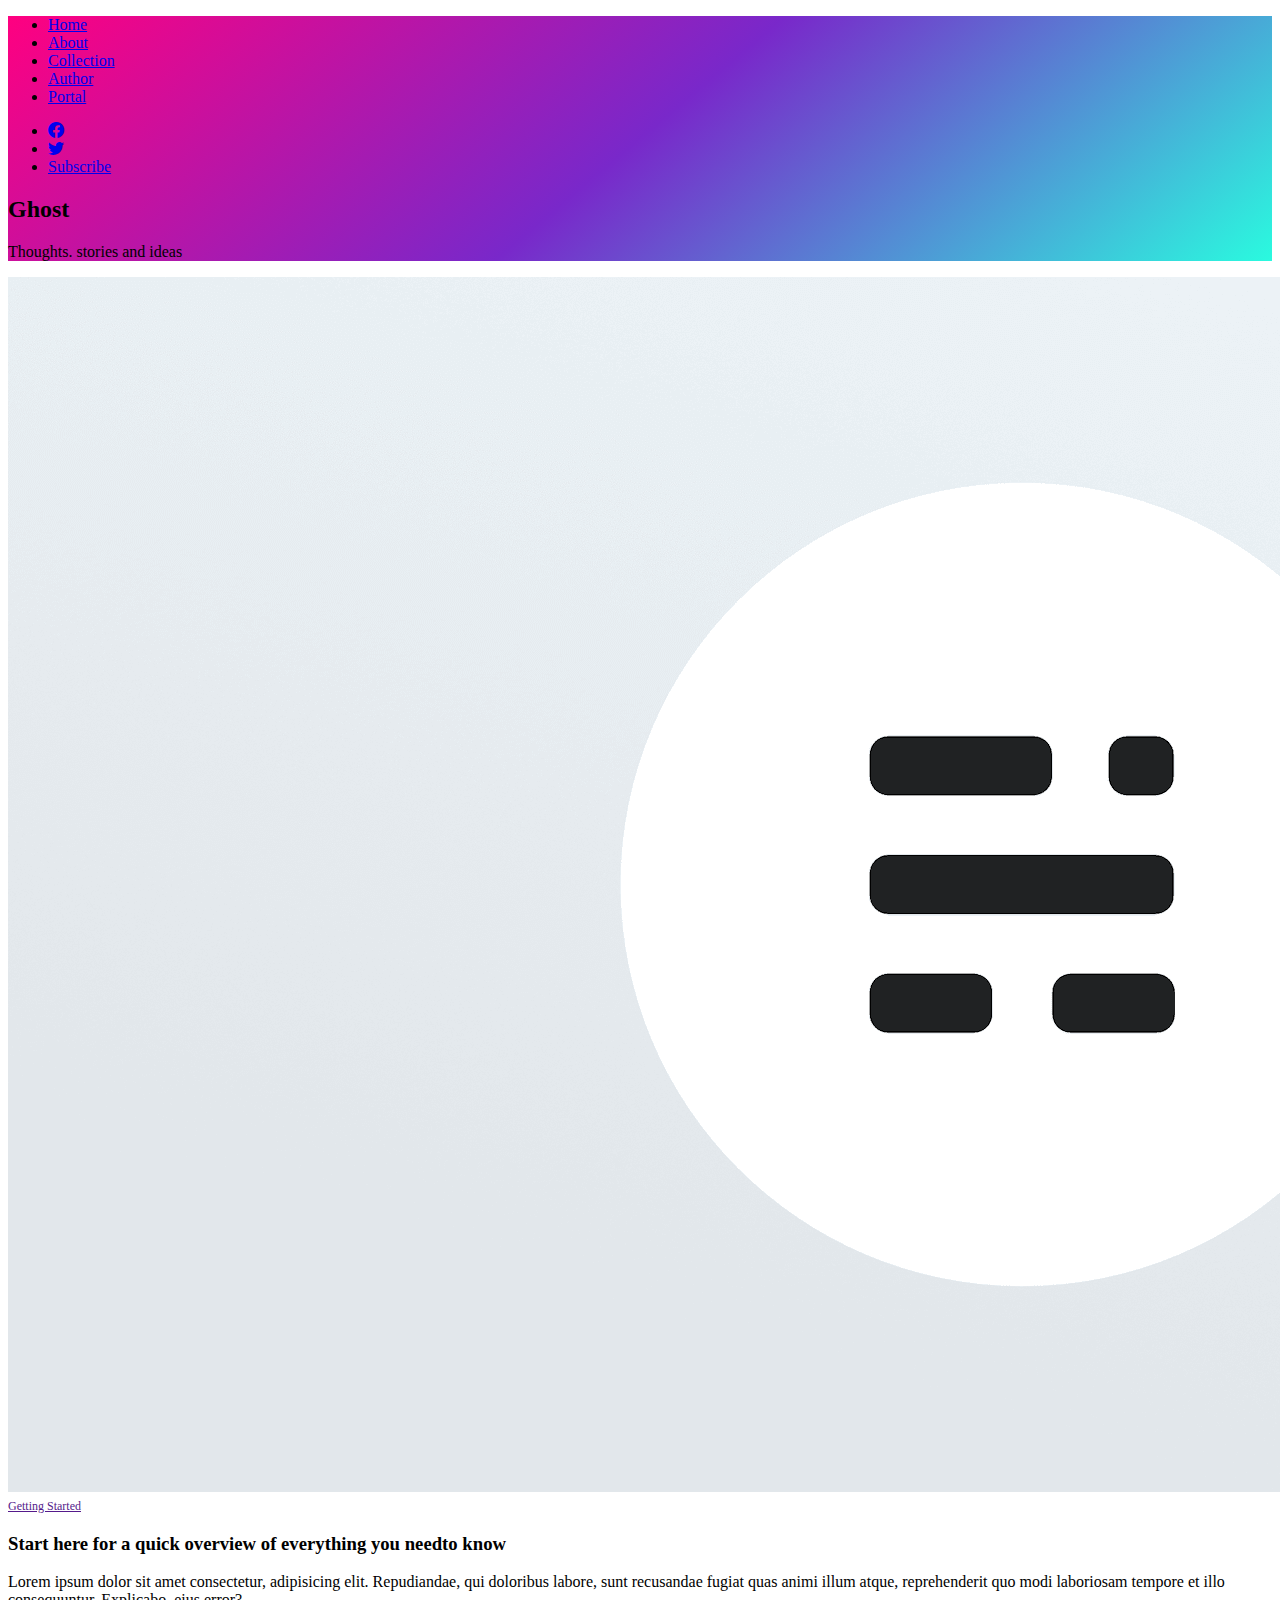
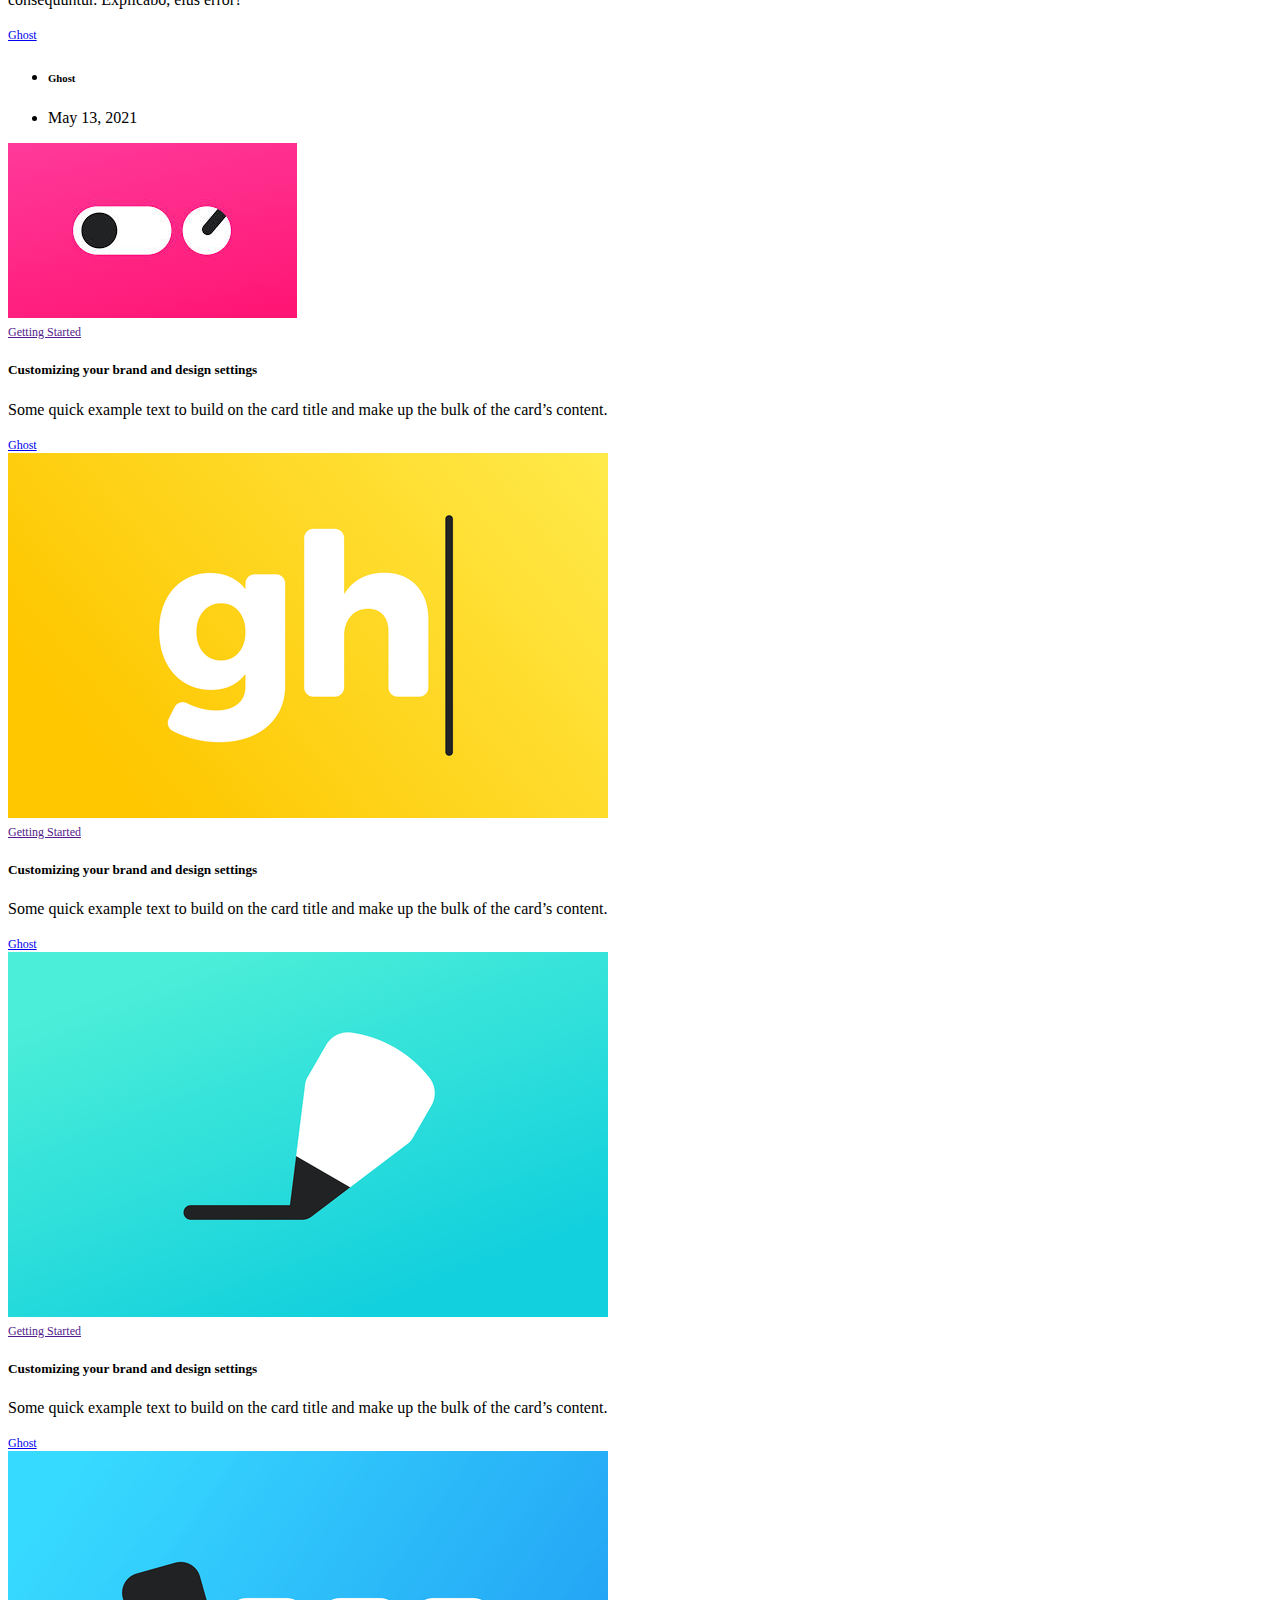
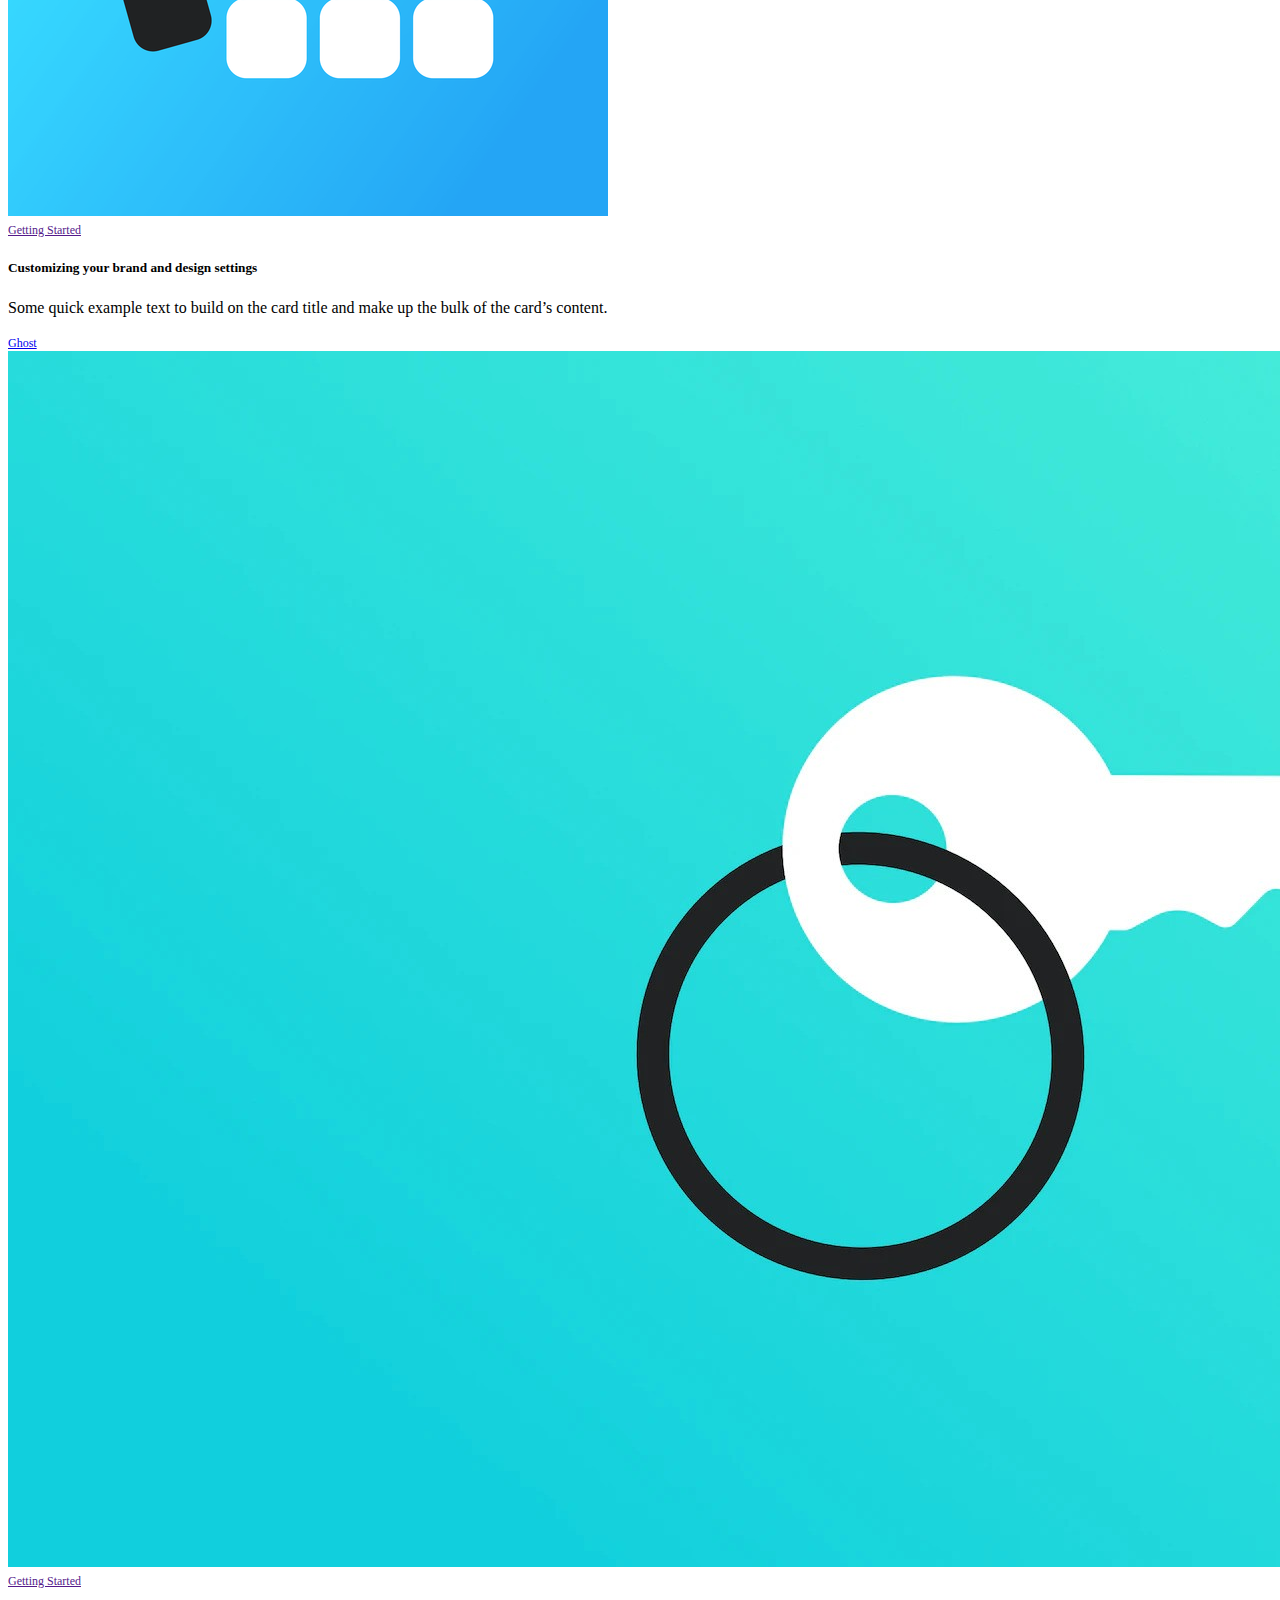
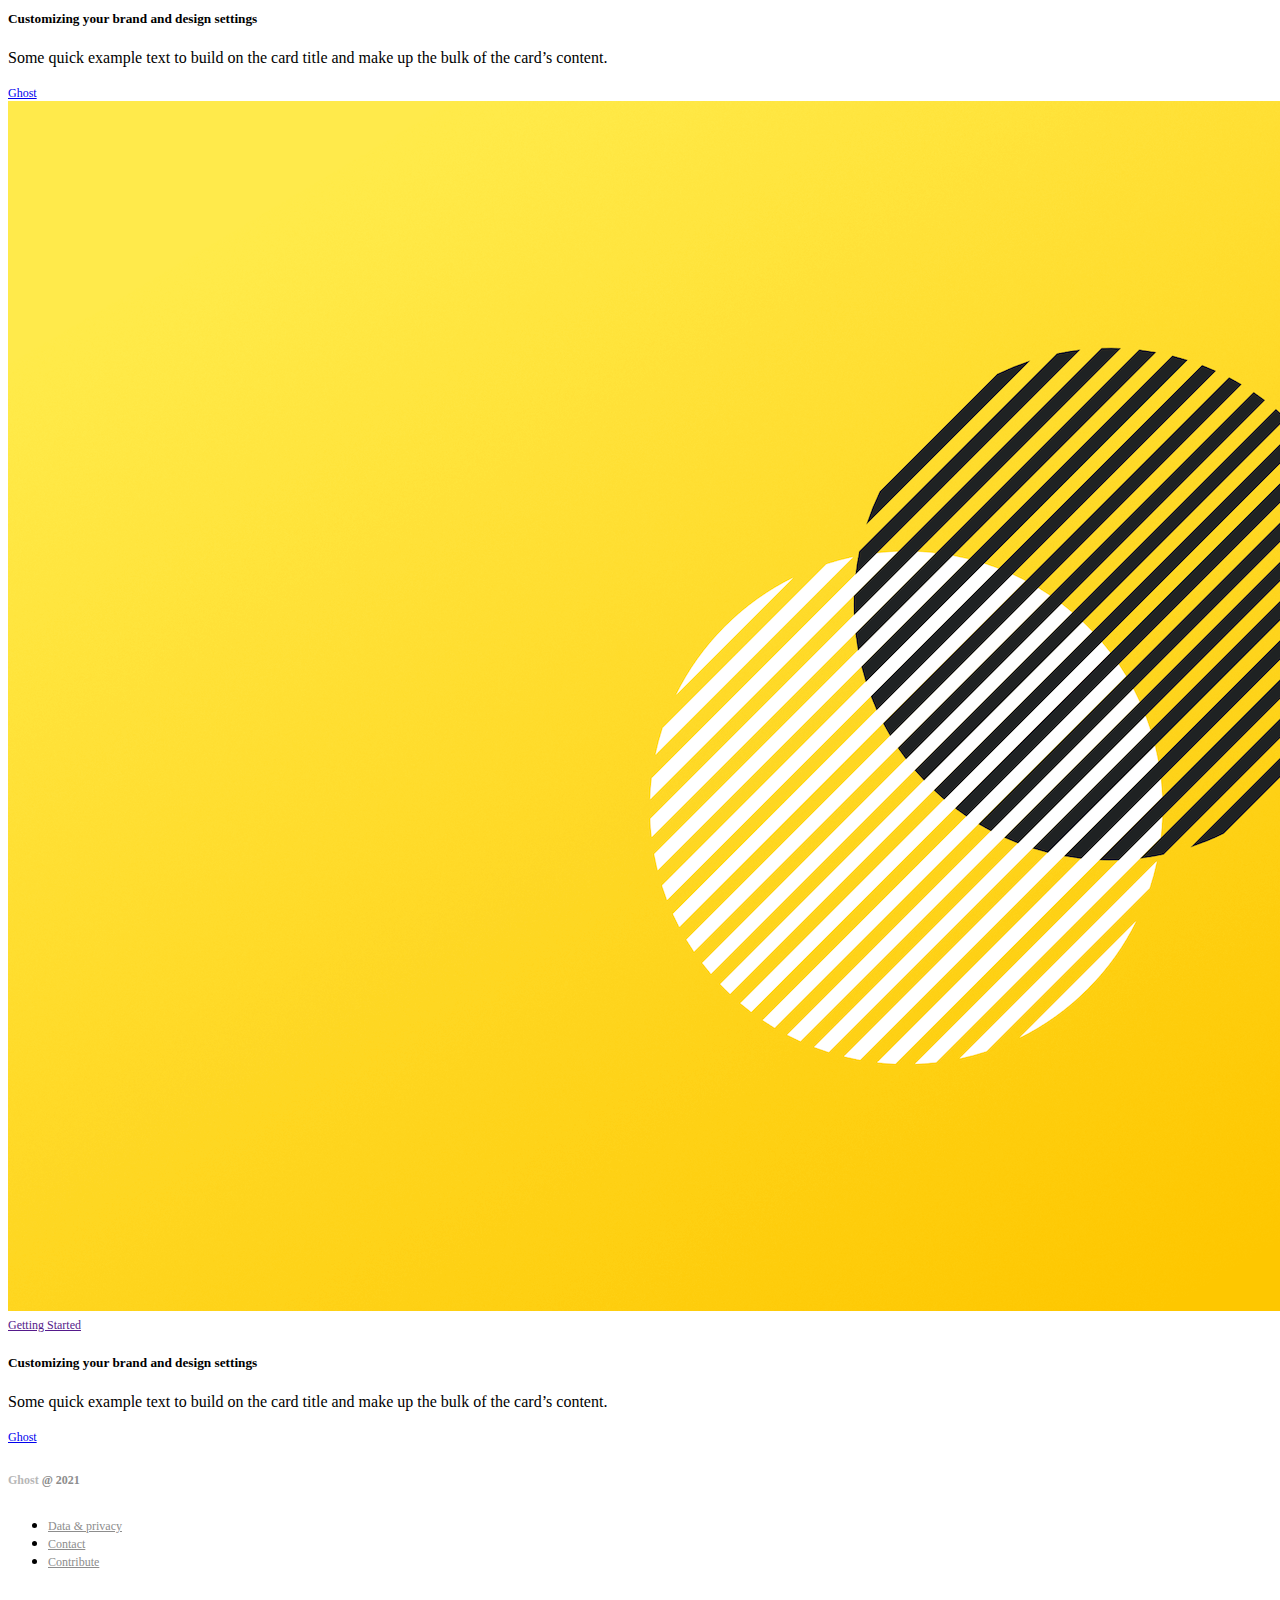
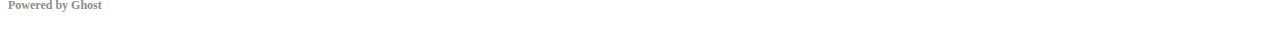
<file: index.html>
<!DOCTYPE html>
<html lang="en">
  <head>
    <meta charset="UTF-8" />
    <meta name="viewport" content="width=device-width, initial-scale=1.0" />
    <title>Document</title>
    <link
      href="https://cdn.jsdelivr.net/npm/bootstrap@5.3.7/dist/css/bootstrap.min.css"
      rel="stylesheet"
      integrity="sha384-LN+7fdVzj6u52u30Kp6M/trliBMCMKTyK833zpbD+pXdCLuTusPj697FH4R/5mcr"
      crossorigin="anonymous"
    />
    <link
      rel="stylesheet"
      href="https://cdn.jsdelivr.net/npm/bootstrap-icons@1.11.3/font/bootstrap-icons.css"
    />

    <link rel="stylesheet" href="style.css" />
  </head>
  <!-- ######################################## Header ######################################## -->
  <body>
    <header class="container-fluid pb-5 pt-2">
      <div class="d-flex justify-content-between pb-3 container">
        <ul class="d-flex gap-3 list-unstyled align-items-center text-white">
          <li>
            <a href="index.html" class="text-decoration-none text-white"
              >Home</a
            >
          </li>
          <li><a href="#" class="text-decoration-none text-white">About</a></li>
          <li>
            <a href="#" class="text-decoration-none text-white">Collection</a>
          </li>
          <li>
            <a href="#" class="text-decoration-none text-white">Author</a>
          </li>
          <li>
            <a href="#" class="text-decoration-none text-white">Portal</a>
          </li>
        </ul>
        <ul class="d-flex gap-3 list-unstyled align-items-center">
          <li>
            <a href="https://www.facebook.com/"
              ><i class="text-white fs-4 bi bi-facebook"></i
            ></a>
          </li>
          <li>
            <a href="https://x.com/"
              ><i class="text-white fs-4 bi bi-twitter"></i
            ></a>
          </li>
          <li>
            <a class="btn btn-light rounded-5" href="contact.html" role="button"
              >Subscribe</a
            >
          </li>
        </ul>
      </div>
      <h2 class="text-center text-white">Ghost</h2>
      <p class="text-center text-white">Thoughts. stories and ideas</p>
    </header>
    <!-- ######################################## MainPart First row ######################################## -->
    <main class="container d-flex flex-column gap-4 mt-4 mb-5">
      <section
        class="row container-fluid d-flex justify-content-center flex-md-row flex-sm-column"
      >
        <div class="col-md-12 col-lg-8 col-sm-12">
          <div id="firstContener" class="h-100 w-100">
            <img
              src="img/1.png"
              class="img-fluid w-100 h-100 object-fit-cover"
              alt=""
            />
          </div>
        </div>
        <div
          class="col-md-12 col-lg-4 col-sm-12 d-flex flex-column justify-content-center"
        >
          <div>
            <a href="" class="text-danger text-uppercase text-decoration-none"
              >Getting Started</a
            >
            <h3>
              Start here for a quick overview of everything you needto know
            </h3>
            <p>
              Lorem ipsum dolor sit amet consectetur, adipisicing elit.
              Repudiandae, qui doloribus labore, sunt recusandae fugiat quas
              animi illum atque, reprehenderit quo modi laboriosam tempore et
              illo consequuntur. Explicabo, eius error?
            </p>
            <div class="d-flex align-items-center gap-3">
              <a href="#" class="btn btn-dark rounded-5 d-flex">Ghost</a>
              <ul
                class="list-unstyled d-flex flex-column justify-content-center"
              >
                <li><h6>Ghost</h6></li>
                <li>May 13, 2021</li>
              </ul>
            </div>
          </div>
        </div>
      </section>
      <!-- ######################################## MainPart Second row ######################################## -->
      <section
        class="row container-fluid h-50 d-flex justify-content-center mt-4"
      >
        <div
          class="col-lg-4 col-md-6 col-sm-12 mt-lg-0 mt-md-0 mt-sm-4 mt-xs-4"
        >
          <div class="h-100 w-100">
            <div class="card" style="width: auto">
              <img src="img/customizing.jpeg" class="card-img-top" alt="..." />
              <div class="card-body">
                <a
                  href=""
                  class="text-danger text-uppercase text-decoration-none"
                  >Getting Started</a
                >
                <h5 class="card-title">
                  Customizing your brand and design settings
                </h5>
                <p class="card-text">
                  Some quick example text to build on the card title and make up
                  the bulk of the card’s content.
                </p>
                <a href="#" class="btn btn-dark rounded-5">Ghost</a>
              </div>
            </div>
          </div>
        </div>
        <div
          class="col-lg-4 col-md-6 col-sm-12 mt-lg-0 mt-md-0 mt-sm-4 mt-xs-4"
        >
          <div class="h-100 w-100">
            <div class="card" style="width: auto">
              <img src="img/writingghost.png" class="card-img-top" alt="..." />
              <div class="card-body">
                <a
                  href=""
                  class="text-danger text-uppercase text-decoration-none"
                  >Getting Started</a
                >
                <h5 class="card-title">
                  Customizing your brand and design settings
                </h5>
                <p class="card-text">
                  Some quick example text to build on the card title and make up
                  the bulk of the card’s content.
                </p>
                <a href="#" class="btn btn-dark rounded-5">Ghost</a>
              </div>
            </div>
          </div>
        </div>
        <div
          class="col-lg-4 col-md-12 col-sm-12 mt-sm mt-lg-0 mt-md-4 mt-sm-4 mt-xs-4"
        >
          <div class="h-100 w-100">
            <div class="card" style="width: auto">
              <img src="img/creating.png" class="card-img-top" alt="..." />
              <div class="card-body">
                <a
                  href=""
                  class="text-danger text-uppercase text-decoration-none"
                  >Getting Started</a
                >
                <h5 class="card-title">
                  Customizing your brand and design settings
                </h5>
                <p class="card-text">
                  Some quick example text to build on the card title and make up
                  the bulk of the card’s content.
                </p>
                <a href="#" class="btn btn-dark rounded-5">Ghost</a>
              </div>
            </div>
          </div>
        </div>
      </section>
      <!-- ######################################## MainPart Third row ######################################## -->
      <section class="row container-fluid h-50 d-flex justify-content-center">
        <div
          class="col-lg-4 col-md-6 col-sm-12 mt-lg-0 mt-md-0 mt-sm-4 mt-xs-4"
        >
          <div class="h-100 w-100">
            <div class="card" style="width: auto">
              <img
                src="img/sending-email-newsletters.png"
                class="card-img-top"
                alt="..."
              />
              <div class="card-body">
                <a
                  href=""
                  class="text-danger text-uppercase text-decoration-none"
                  >Getting Started</a
                >
                <h5 class="card-title">
                  Customizing your brand and design settings
                </h5>
                <p class="card-text">
                  Some quick example text to build on the card title and make up
                  the bulk of the card’s content.
                </p>
                <a href="#" class="btn btn-dark rounded-5">Ghost</a>
              </div>
            </div>
          </div>
        </div>
        <div
          class="col-lg-4 col-md-6 col-sm-12 mt-lg-0 mt-md-0 mt-sm-4 mt-xs-4"
        >
          <div class="h-100 w-100">
            <div class="card" style="width: auto">
              <img src="img/key.jpg" class="card-img-top" alt="..." />
              <div class="card-body">
                <a
                  href=""
                  class="text-danger text-uppercase text-decoration-none"
                  >Getting Started</a
                >
                <h5 class="card-title">
                  Customizing your brand and design settings
                </h5>
                <p class="card-text">
                  Some quick example text to build on the card title and make up
                  the bulk of the card’s content.
                </p>
                <a href="#" class="btn btn-dark rounded-5">Ghost</a>
              </div>
            </div>
          </div>
        </div>
        <div
          class="col-lg-4 col-md-12 col-sm-12 mt-lg-0 mt-md-4 mt-sm-4 mt-xs-4"
        >
          <div class="h-100 w-100">
            <div class="card" style="width: auto">
              <img src="img/app.png" class="card-img-top" alt="..." />
              <div class="card-body">
                <a
                  href=""
                  class="text-danger text-uppercase text-decoration-none"
                  >Getting Started</a
                >
                <h5 class="card-title">
                  Customizing your brand and design settings
                </h5>
                <p class="card-text">
                  Some quick example text to build on the card title and make up
                  the bulk of the card’s content.
                </p>
                <a href="#" class="btn btn-dark rounded-5">Ghost</a>
              </div>
            </div>
          </div>
        </div>
      </section>
    </main>
    <!-- ######################################## Footer ######################################## -->
    <footer class="container-fluid pb-5 pt-2 bg-black mt-5">
      <div class="container d-flex justify-content-between align-items-center">
        <h6><strong>Ghost</strong> @ 2021</h6>
        <ul class="d-flex list-unstyled gap-3 flex-md-row flex-sm-column">
          <li>
            <a class="text-decoration-none" href="#">Data & privacy</a>
          </li>
          <li>
            <a class="text-decoration-none" href="contact.html">Contact</a>
          </li>
          <li>
            <a class="text-decoration-none" href="#">Contribute</a>
          </li>
        </ul>
        <h6>Powered by Ghost</h6>
      </div>
    </footer>
  </body>
</html>
</file>
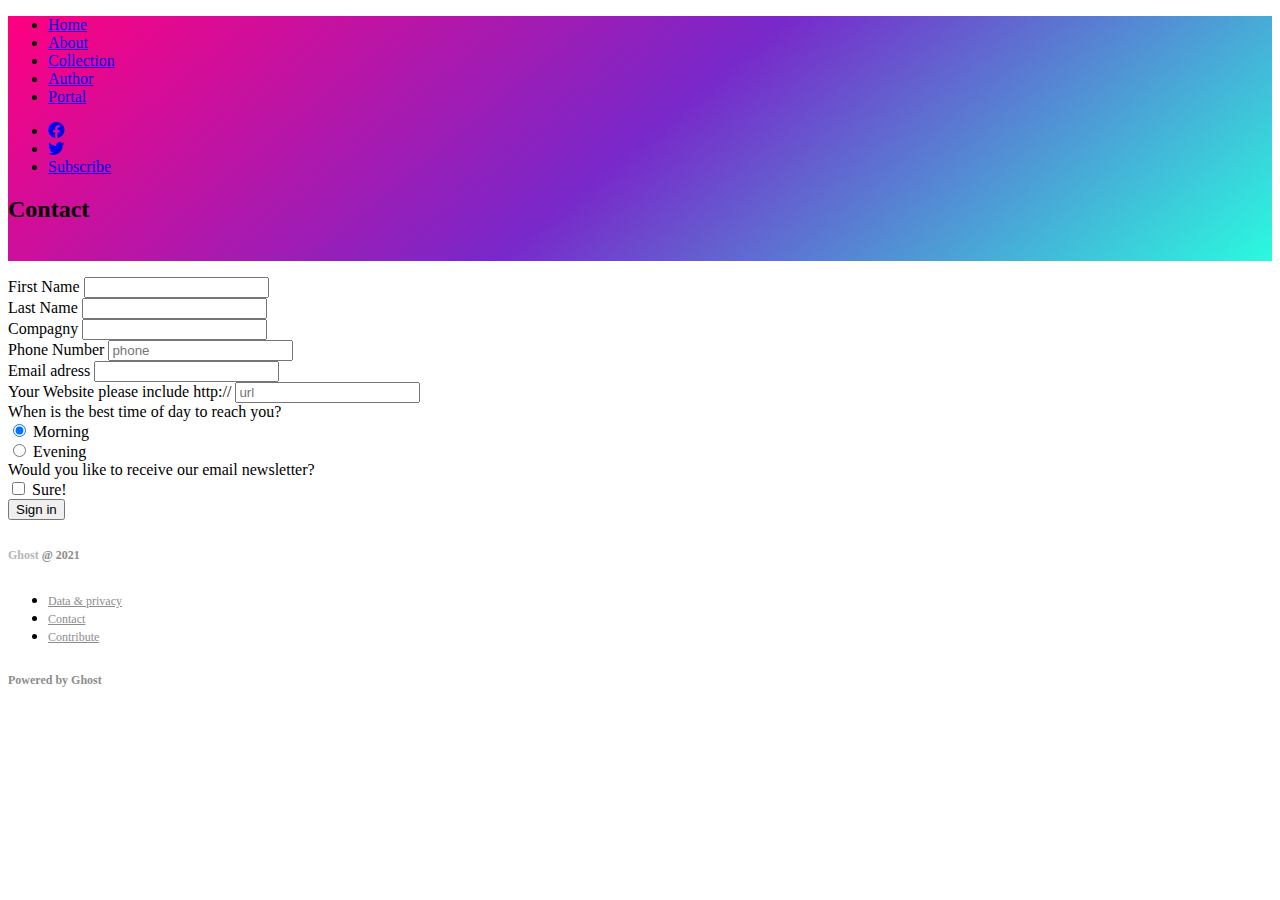
<file: contact.html>
<!DOCTYPE html>
<html lang="en">
  <head>
    <meta charset="UTF-8" />
    <meta name="viewport" content="width=device-width, initial-scale=1.0" />
    <title>Document</title>
    <link
      href="https://cdn.jsdelivr.net/npm/bootstrap@5.3.7/dist/css/bootstrap.min.css"
      rel="stylesheet"
      integrity="sha384-LN+7fdVzj6u52u30Kp6M/trliBMCMKTyK833zpbD+pXdCLuTusPj697FH4R/5mcr"
      crossorigin="anonymous"
    />
    <link
      rel="stylesheet"
      href="https://cdn.jsdelivr.net/npm/bootstrap-icons@1.11.3/font/bootstrap-icons.css"
    />
    <link rel="stylesheet" href="style.css" />
  </head>

  <body>
    <header class="container-fluid pb-5 pt-2 bg-danger">
      <div class="d-flex justify-content-between pb-3 container">
        <ul class="d-flex gap-3 list-unstyled align-items-center text-white">
          <li>
            <a href="index.html" class="text-decoration-none text-white"
              >Home</a
            >
          </li>
          <li><a href="#" class="text-decoration-none text-white">About</a></li>
          <li>
            <a href="#" class="text-decoration-none text-white">Collection</a>
          </li>
          <li>
            <a href="#" class="text-decoration-none text-white">Author</a>
          </li>
          <li>
            <a href="#" class="text-decoration-none text-white">Portal</a>
          </li>
        </ul>
        <ul class="d-flex gap-3 list-unstyled align-items-center">
          <li>
            <a href="https://www.facebook.com/"
              ><i class="text-white fs-4 bi bi-facebook"></i
            ></a>
          </li>
          <li>
            <a href="https://x.com/"
              ><i class="text-white fs-4 bi bi-twitter"></i
            ></a>
          </li>
          <li>
            <a class="btn btn-light rounded-5" href="contact.html" role="button"
              >Subscribe</a
            >
          </li>
        </ul>
      </div>
      <h2 class="text-center text-white">Contact</h2>
      <p>‎</p>
    </header>
    <main
      class="vh-100 container justify-content-center align-items-center p-5"
    >
      <div id="backForm" class="p-4 bg-black">
        <form class="">
          <div
            class="form-row d-flex pt-4 px-4 p-2 gap-4 justify-content-center"
          >
            <div class="form-group col-md-6">
              <label for="inputName">First Name</label>
              <input type="text" class="form-control" id="inputName" />
            </div>
            <div class="form-group col-md-6">
              <label for="inputLName">Last Name</label>
              <input type="text" class="form-control" id="inputLName" />
            </div>
          </div>
          <div class="form-row d-flex px-4 p-2 gap-4 justify-content-center">
            <div class="form-group col-md-6">
              <label for="inputCompagny">Compagny</label>
              <input type="text" class="form-control" id="inputCompagny" />
            </div>
            <div class="form-group col-md-6">
              <label for="inputPhone">Phone Number</label>
              <input
                type="text"
                class="form-control"
                id="inputPhone"
                placeholder="phone"
              />
            </div>
          </div>
          <div
            class="form-row d-flex px-4 p-2 gap-4 gap-4 justify-content-center"
          >
            <div class="form-group col-md-6">
              <label for="inputEmailAdress">Email adress</label>
              <input type="email" class="form-control" id="inputEmailAdress" />
            </div>
            <div class="form-group col-md-6">
              <label for="inputWebsite"
                >Your Website please include http://</label
              >
              <input
                type="url"
                class="form-control"
                id="inputWebsite"
                placeholder="url"
              />
            </div>
          </div>
          <label class="mx-3" for=""
            >When is the best time of day to reach you?</label
          >
          <div class="form-check mx-3">
            <input
              class="form-check-input"
              type="radio"
              name="exampleRadios"
              id="exampleRadios1"
              value="option1"
              checked
            />
            <label class="form-check-label" for="exampleRadios1">
              Morning
            </label>
          </div>
          <div class="form-check mx-3">
            <input
              class="form-check-input"
              type="radio"
              name="exampleRadios"
              id="exampleRadios2"
              value="option2"
            />
            <label class="form-check-label" for="exampleRadios2">
              Evening
            </label>
          </div>
          <div class="form-group mx-3">
            <label for="gridCheck" class="m-2"
              >Would you like to receive our email newsletter?</label
            >
            <div class="form-check">
              <input class="form-check-input" type="checkbox" id="gridCheck" />
              <label class="form-check-label" for="gridCheck"> Sure! </label>
            </div>
          </div>
          <button type="submit" class="btn btn-primary m-4">Sign in</button>
        </form>
      </div>
    </main>
    <footer class="container-fluid pb-5 pt-2 bg-black mt-5">
      <div class="container d-flex justify-content-between align-items-center">
        <h6><strong>Ghost</strong> @ 2021</h6>
        <ul class="d-flex list-unstyled gap-2 flex-md-row flex-sm-column">
          <li>
            <a class="text-decoration-none" href="#">Data & privacy</a>
          </li>
          <li>
            <a class="text-decoration-none" href="contact.html">Contact</a>
          </li>
          <li>
            <a class="text-decoration-none" href="#">Contribute</a>
          </li>
        </ul>
        <h6>Powered by Ghost</h6>
      </div>
    </footer>
  </body>
</html>
</file>
<file: style.css>
body header {
  background: linear-gradient(140deg, #ff0080, #7928ca, #2afadf);
}

form {
  background-color: white;
}

#backForm {
  background: linear-gradient(to right, #ff0080, #7928ca, #2afadf);
}

main section a {
  font-size: 12px;
}

footer ul li a,
footer h6 {
  font-size: 12px;
  color: rgb(141, 141, 141);
}

footer h6 strong {
  color: rgb(183, 183, 183);
}
</file>
